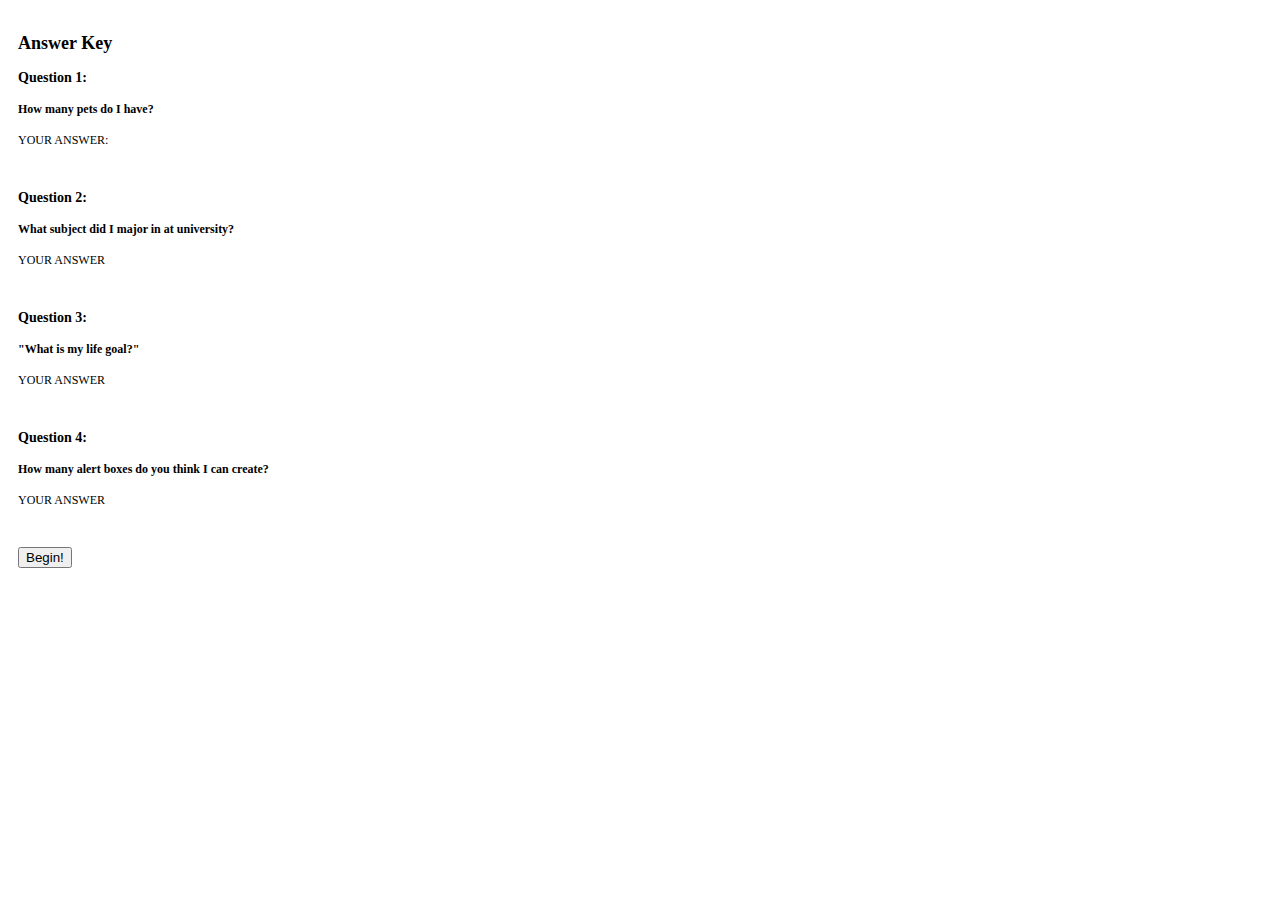
<file: index.html>
<!DOCTYPE html>
<html>
<head><link rel="stylesheet" type="text/css" href="assig5.css"></head>
<body>
    <h2>Answer Key</h2>
    <h3>Question 1:</h3>
    <h4>How many pets do I have?</h4>
    <p id="firstQ">YOUR ANSWER:</p>
    <br>
    <h3>Question 2:</h3>
    <h4>What subject did I major in at university?</h4>
    <p id="secondQ">YOUR ANSWER</p>
    <br>
    <h3>Question 3:</h3>
    <h4>"What is my life goal?"</h4>
    <p id="thirdQ">YOUR ANSWER</p>
    <br>
    <h3>Question 4:</h3>
    <h4>How many alert boxes do you think I can create?</h4>
    <p id="fourthQ">YOUR ANSWER</p>
    <br>
    <p id="score">
    <script type="text/javascript" src="a4.js"></script>
    <button onclick="biggestFunction()">Begin!</button>
</body>

</html>
</file>
<file: assig5.css>
body {
    font-family: Times New Roman. serif.;
    color: #000;
    font-size: 12px;
    padding: 10px;
}
body div {
    display: inline-block;
}
.correctColor {
    border: 1px solid #000;
    background-color: #012E12;
    padding: 3em;
    width: 5%;
    color: #DADBE6;
    text-align: center;
}
.inCorrectColor {
    border: 1px solid #000;
    background-color: #641300;
    padding: 3em;
    width: 5%;
    color: #A9896A;
    text-align: center;
}
</file>
